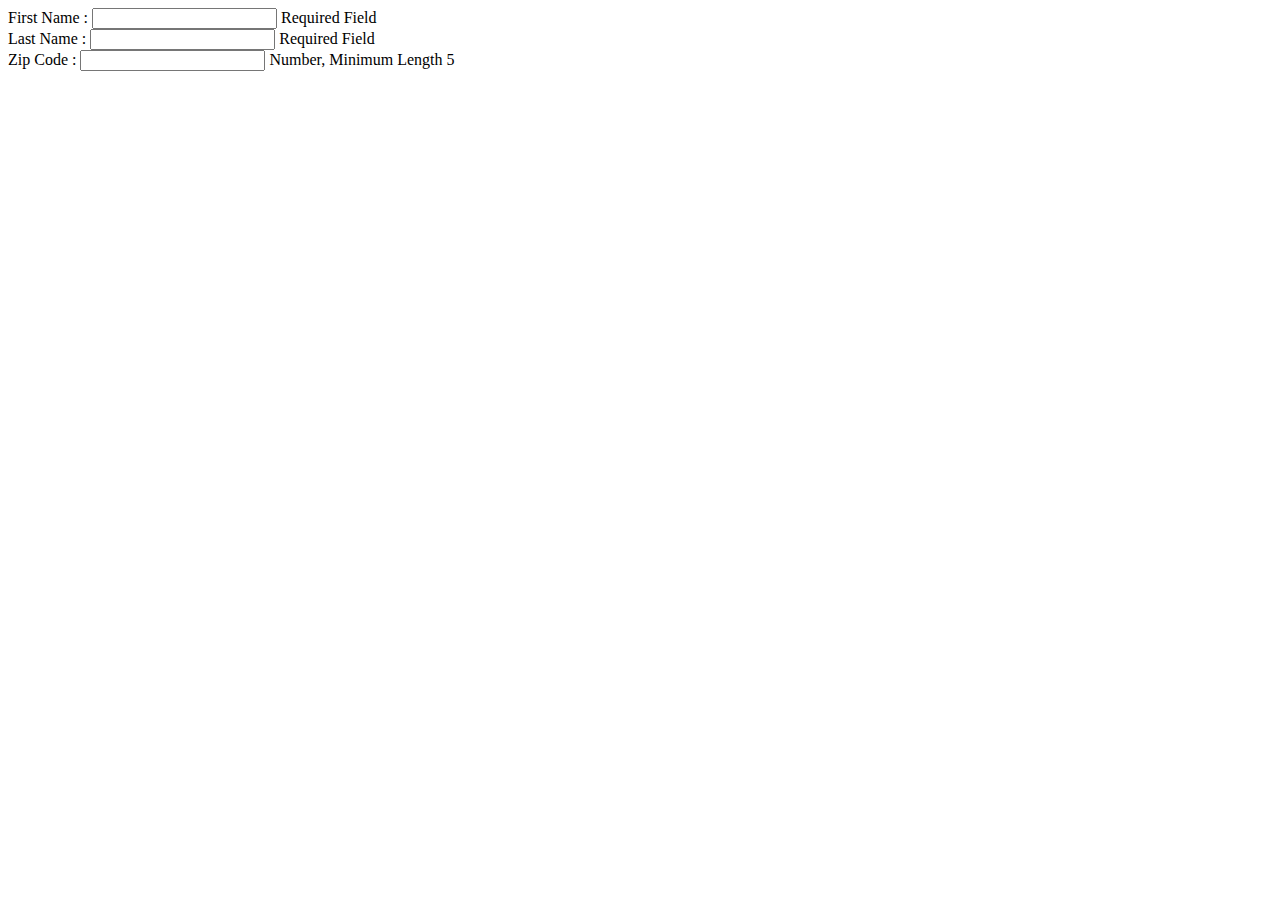
<file: HTML/Validation.html>
﻿<!DOCTYPE html>

<html lang="en" xmlns="http://www.w3.org/1999/xhtml">
<head>
    <meta charset="utf-8" />
    <link rel="stylesheet" type="text/css" href="../CSS/validationStyleSheet.css">
    <title></title>
</head>
<body>
    <form>
        <div>
            <label for="firstname">First Name : </label>
            <input type="text" name="firstname" id="firstname" class="required alphabetic" /> Required Field
        </div>
        <div>
            <label for="lastname">Last Name : </label>
            <input type="text" name="lastname" id="lastname" class="required alphabetic" /> Required Field
        </div>
        <div>
            <label for="zip">Zip Code : </label>
            <input type="text" name="zip" id="zip" class="numeric required_size" minlength="5" /> Number, Minimum Length 5
        </div>
    </form>
</body>
</html>
</file>
<file: CSS/validationStyleSheet.css>
﻿body
{
}
</file>
